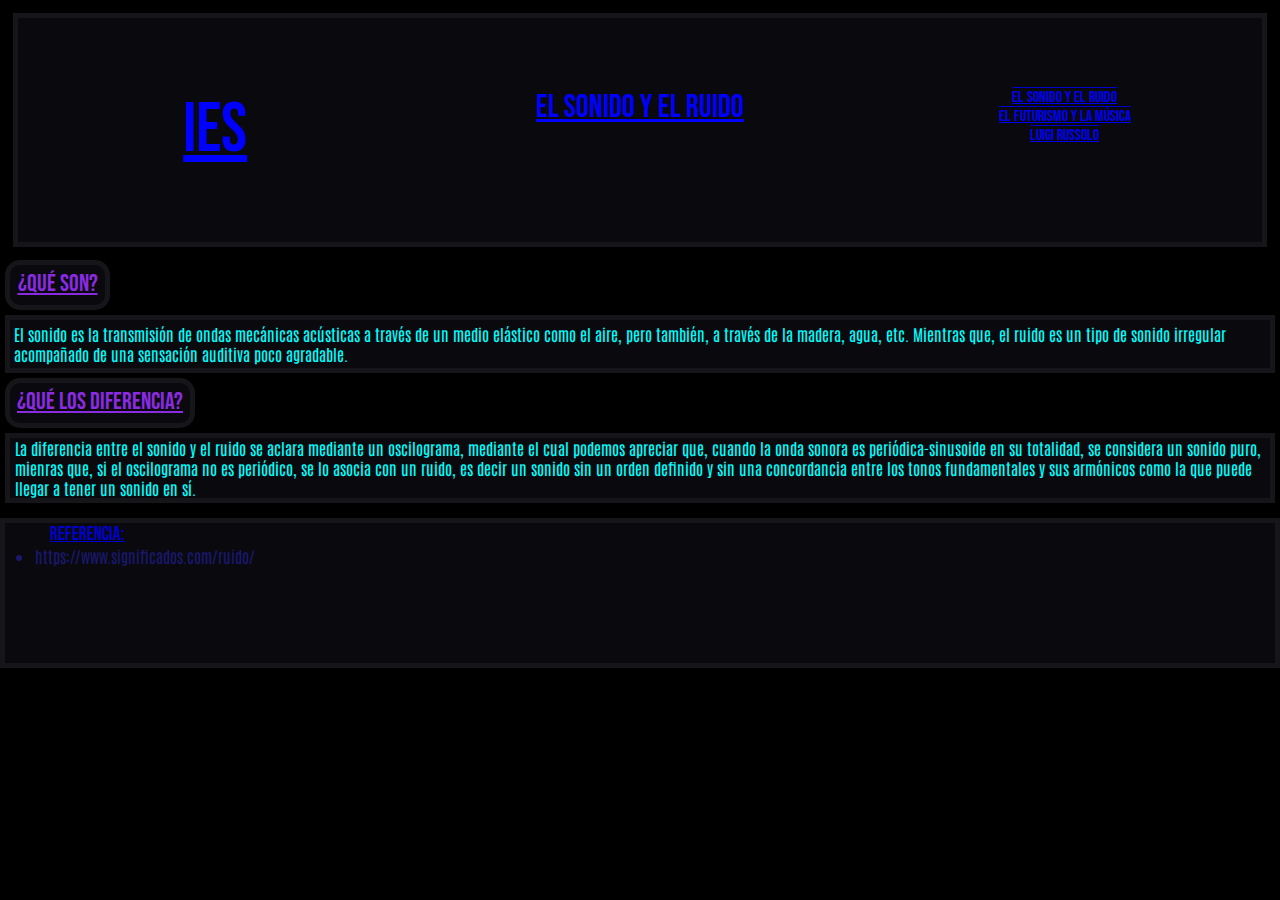
<file: index.html>
<!DOCTYPE html>
<html lang="en">
<head>
    <meta charset="UTF-8">
    <meta name="viewport" content="width=device-width, initial-scale=1.0">
    <link rel="stylesheet" href="./styles.css/styles.css">
    <link rel="preconnect" href="https://fonts.googleapis.com">
    <link rel="preconnect" href="https://fonts.gstatic.com" crossorigin>
    <link href="https://fonts.googleapis.com/css2?family=Antonio:wght@100..700&family=Bebas+Neue&family=Macondo&family=Major+Mono+Display&family=Oswald:wght@200..700&family=Poetsen+One&family=Sedan+SC&family=Staatliches&family=Teko:wght@300..700&display=swap" rel="stylesheet">
    <title>El Sonido y el Ruido</title>
</head>
<body>
    <header>
        <div class="parent">
            <div class="div1">
                <h1>IES</h1>
            </div>
            <div class="div2">
                <h1 class="cA">El Sonido y el Ruido</h1>
            </div>
            <nav>
                <div class="div3">
                    <ul class="estilos3">
                        <li><a href="./index.html">El Sonido y el Ruido</a></li>
                        <li><a href="./pages/miweb1.html">El Futurismo y la Música</a></li>
                        <li><a href="./pages/miweb2.html">Luigi Russolo</a></li>
                    </ul>
                </div>
            </nav>
        </div>
    </header>
    <main>
        <section>
            <div>
                <h2 class="card-1">¿Qué son?</h2>
            </div>
            <div class="card0">
                <p> El sonido es la transmisión de ondas mecánicas acústicas a través de un medio elástico como el aire, pero también, a través de la madera, agua, etc. Mientras que, el ruido es un tipo de sonido irregular acompañado de una sensación auditiva poco agradable.</p>
            </div>
        </section>
        <section>
            <div>
                <h2 class="card">¿Qué los diferencia?</h2>
            </div>
            <div class="card1">
                <p> La diferencia entre el sonido y el ruido se aclara mediante un oscilograma, mediante el cual podemos apreciar que, cuando la onda sonora es periódica-sinusoide en su totalidad, se considera un sonido puro, mienras que, si el oscilograma no es periódico, se lo asocia con un ruido, es decir un sonido sin un orden definido y sin una concordancia entre los tonos fundamentales y sus armónicos como la que puede llegar a tener un sonido en sí.</p>
            </div>
        </section>
    </main>
    <footer>
        <div>
            <!-- tuve que poner directamente los links porque si trato de hacer "<a href="" no me carga el link, así que lo puse directamente por si acaso. -->
        <h3 class="minicard">Referencia:</h3>
        </div>
        <div>
        <ul>
            <li class="estilos2">https://www.significados.com/ruido/</li>
        </ul>
        </div>
    </footer>

</body>
</html>
</file>
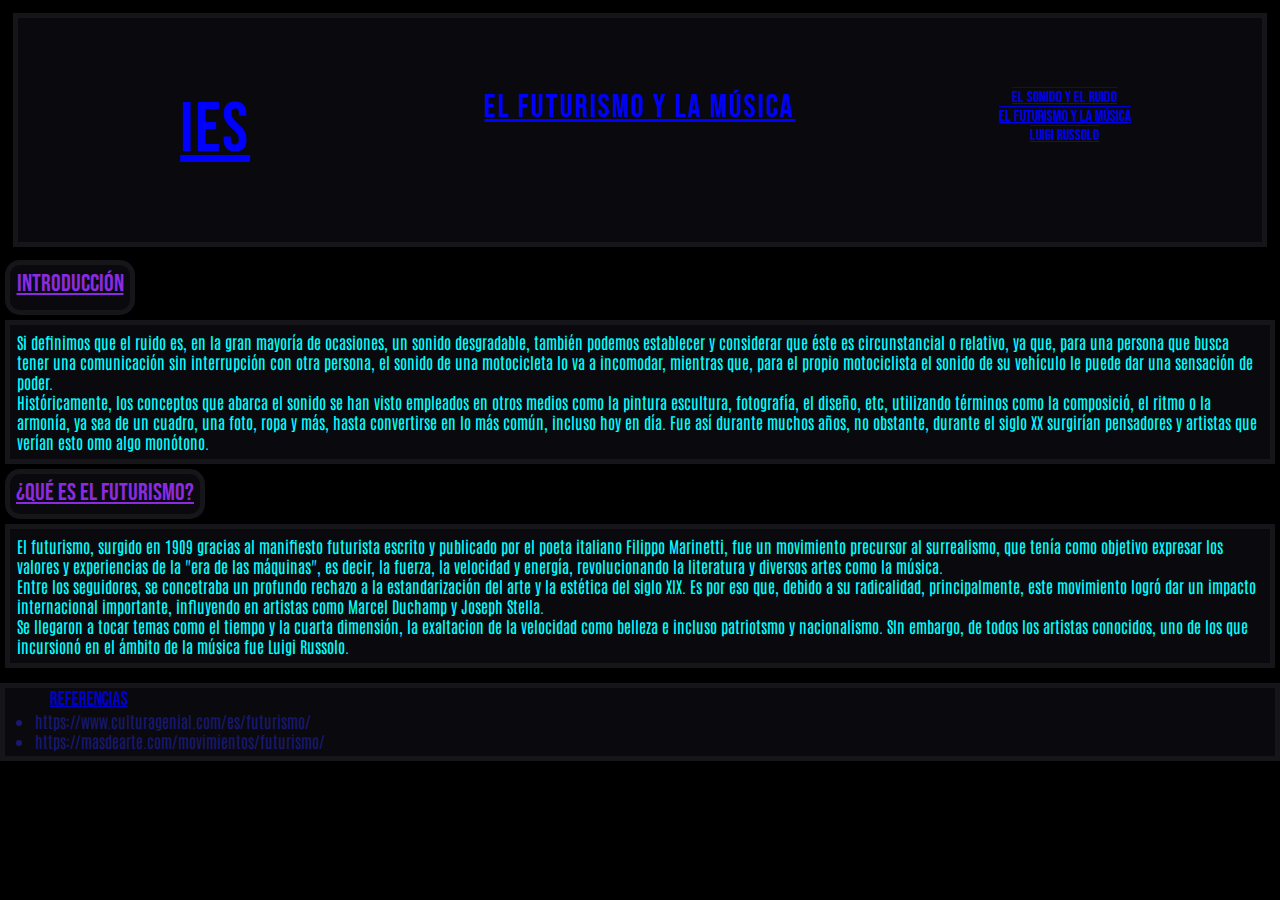
<file: pages/miweb1.html>
<!DOCTYPE html>
<html lang="en">
<head>
    <meta charset="UTF-8">
    <meta name="viewport" content="width=device-width, initial-scale=1.0">
    <link rel="stylesheet" href="styles1.css/styles1.css">
    <link rel="preconnect" href="https://fonts.googleapis.com">
    <link rel="preconnect" href="https://fonts.gstatic.com" crossorigin>
    <link href="https://fonts.googleapis.com/css2?family=Antonio:wght@100..700&family=Bebas+Neue&family=Macondo&family=Major+Mono+Display&family=Oswald:wght@200..700&family=Poetsen+One&family=Sedan+SC&family=Staatliches&family=Teko:wght@300..700&display=swap" rel="stylesheet">
    <title>El Futurismo y la Musica</title>
</head>
<body>
    <header>
        <div class="parent">
            <div class="div1">
                <h1>IES</h1>
            </div>
            <div class="div2">
                <h1 class="cA">El Futurismo y la Música</h1>
            </div>
            <nav>
                <div class="div3">
                    <ul class="estilos3 ul1">
                        <li><a href="../index.html">El Sonido y el Ruido</a></li>
                        <li><a href="./miweb1.html">El Futurismo y la Música</li>
                        <li><a href="./miweb2.html">Luigi Russolo</a></li>
                    </ul>
                </div>
            </nav>
        </div>
    </header>
    <main>
        <section>
            <div>
                <h2 class="card-1">Introducción</h2>
            </div>
            <div class="card0">
                <p> Si definimos que el ruido es, en la gran mayoría de ocasiones, un sonido desgradable, también podemos establecer y considerar que éste es circunstancial o relativo, ya que, para una persona que busca tener una comunicación sin interrupción con otra persona, el sonido de una motocicleta lo va a incomodar, mientras que, para el propio motociclista el sonido de su vehículo le puede dar una sensación de poder.
                </p>
                <p>Históricamente, los conceptos que abarca  el sonido se han visto empleados en otros medios como la pintura escultura, fotografía, el diseño, etc, utilizando términos como la composició, el ritmo o la armonía, ya sea de un cuadro, una foto, ropa y más, hasta convertirse en lo más común, incluso hoy en día. Fue así durante muchos años, no obstante, durante el siglo XX surgirían pensadores y artistas que verían esto omo algo monótono.</p>
            </div>
        </section>
        <section>
            <div>
                <h2 class="card">¿Qué es el futurismo?</h2>
            </div>
            <div class="card1">
                <p> El futurismo, surgido en 1909 gracias al manifiesto futurista escrito y publicado por el poeta italiano Filippo Marinetti, fue un movimiento precursor al surrealismo, que tenía como objetivo expresar los valores y experiencias de la "era de las máquinas", es decir, la fuerza, la velocidad y energía, revolucionando la literatura y diversos artes como la música.</p>
                <p> Entre los seguidores, se concetraba un profundo rechazo a la estandarización del arte y la estética del siglo XIX. Es por eso que, debido a su radicalidad, principalmente, este movimiento logró dar un impacto internacional importante, influyendo en artistas como Marcel Duchamp y Joseph Stella.</p>
                <p>Se llegaron a tocar temas como el tiempo y la cuarta dimensión, la exaltacion de la velocidad como belleza e incluso patriotsmo y nacionalismo. SIn embargo, de todos los artistas conocidos, uno de los que incursionó en el ámbito de la música fue Luigi Russolo.
                </p>
            </div>
        </section>
    </main>
    <footer>
        <div>
            <h3 class="minicard">Referencias</h3>
        </div>
        <div>
            <ul class="estilos2">
                <li>https://www.culturagenial.com/es/futurismo/</li>
                <li>https://masdearte.com/movimientos/futurismo/</li>
            </ul>
        </div>
    </footer>
</body>

</html>
</file>
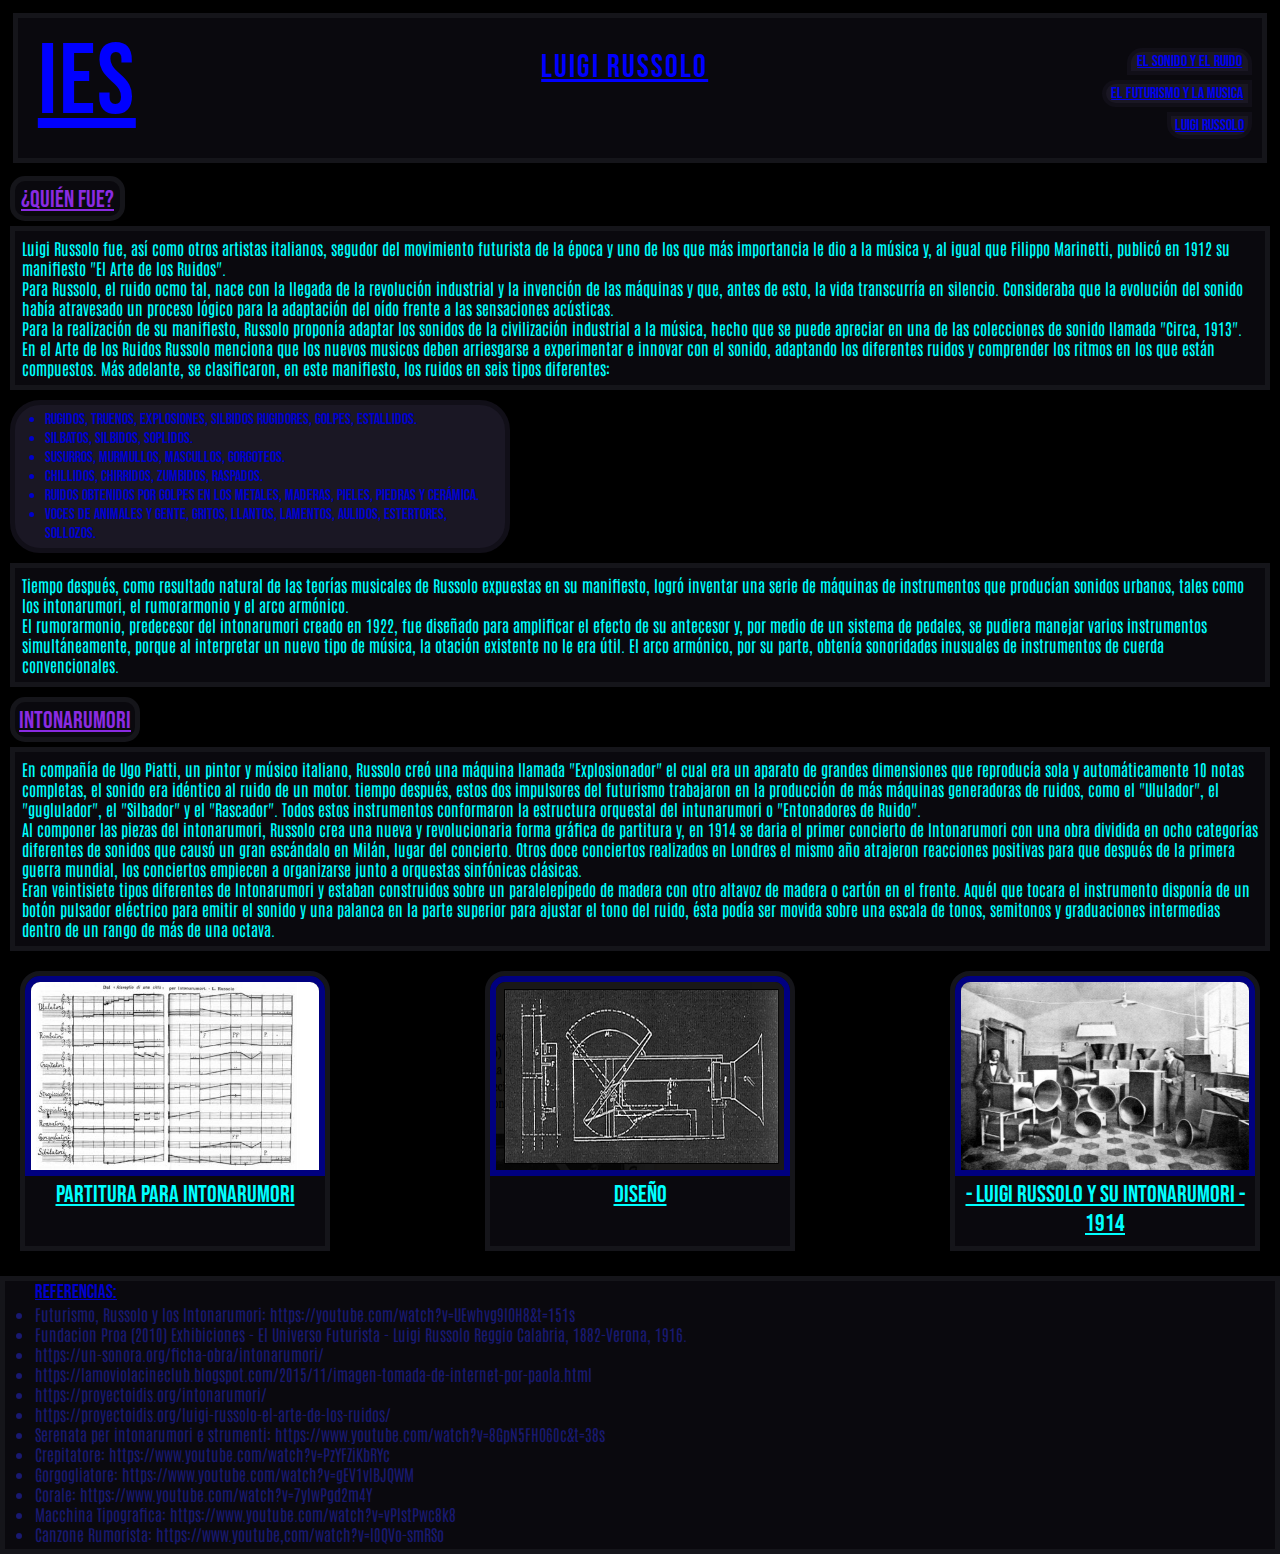
<file: pages/miweb2.html>
<!DOCTYPE html>
<html lang="en">
<head>
    <meta charset="UTF-8">
    <meta name="viewport" content="width=device-width, initial-scale=1.0">
    <link rel="stylesheet" href="styles2.css/style2.css">
    <link rel="preconnect" href="https://fonts.googleapis.com">
    <link rel="preconnect" href="https://fonts.gstatic.com" crossorigin>
    <link href="https://fonts.googleapis.com/css2?family=Antonio:wght@100..700&family=Bebas+Neue&family=Macondo&family=Major+Mono+Display&family=Oswald:wght@200..700&family=Poetsen+One&family=Sedan+SC&family=Staatliches&family=Teko:wght@300..700&display=swap" rel="stylesheet">

    <title>Luigi Russolo</title>
</head>
<body>
    <header>
        <div>
                <div class="IES">
                    <h1>IES</h1>
                </div>
                <div>
                    <h1 class="cA">Luigi Russolo</h1>
                </div>
            <nav>
                <div>
                    <ul class="estilos3">
                        <div class="minic">
                            <li><a href="../index.html">El Sonido y el Ruido</a></li>
                        </div>
                        <div class="minic1">
                            <li><a href="./miweb1.html">El Futurismo y la Musica</a></li>
                        </div>
                        <div class="minic2">
                            <li><a href="./miweb2.html">Luigi Russolo</a></li>
                        </div>
                    </ul>
                </div>
            </nav>
        </div>
    </header>
    <main>
        <section>
            <div>
                <h2 class="card-1">¿Quién Fue?</h2>
            </div>
            <div class="card0">
                <p> Luigi Russolo fue, así como otros artistas italianos, segudor del movimiento futurista de la época y uno de los que más importancia le dio a la música y, al igual que Filippo Marinetti, publicó en 1912 su manifiesto "El Arte de los Ruidos".</p>
                <p> Para Russolo, el ruido ocmo tal, nace con la llegada  de la revolución industrial y la invención de las máquinas y que, antes de esto, la vida transcurría en silencio. Consideraba que la evolución del sonido había atravesado un proceso lógico para la adaptación del oído frente a las sensaciones acústicas.</p>
                <p> Para la realización de su manifiesto, Russolo proponía adaptar los sonidos de la civilización industrial a la música, hecho que se puede apreciar en una de las colecciones de sonido llamada "Circa, 1913".
                </p>
                <p> En el Arte de los Ruidos Russolo menciona que los nuevos musicos deben arriesgarse a experimentar e innovar con el sonido, adaptando los diferentes ruidos y comprender los ritmos en los que están compuestos. Más adelante, se clasificaron, en este manifiesto, los ruidos en seis tipos diferentes:
                </p>
            </div>
        </section>
        <section>
            <div class="card">
                <ul class="estilos1">
                    <li> Rugidos, truenos, explosiones, silbidos rugidores, golpes, estallidos.</li>
                    <li> Silbatos, silbidos, soplidos.</li>
                    <li> Susurros, murmullos, mascullos, gorgoteos.</li>
                    <li> Chillidos, chirridos, zumbidos, raspados.</li>
                    <li> Ruidos obtenidos por golpes en los metales, maderas, pieles, piedras y cerámica.</li>
                    <li> Voces de animales y gente, gritos, llantos, lamentos, aulidos, estertores, sollozos.</li>
                </ul>
            </div>
        </section>
        <section>
            <div class="card3">
                <p> Tiempo después, como resultado natural de las teorías musicales de Russolo expuestas en su manifiesto, logró inventar una serie de máquinas de instrumentos que producían sonidos urbanos, tales como los intonarumori, el rumorarmonio y el arco armónico.</p>
                <p> El rumorarmonio, predecesor del intonarumori creado en 1922, fue diseñado para amplificar el efecto de su antecesor y, por medio de un sistema de pedales, se pudiera manejar varios instrumentos simultáneamente, porque al interpretar un nuevo tipo de música, la otación existente no le era útil. El arco armónico, por su parte, obtenía sonoridades inusuales de instrumentos de cuerda convencionales.</p>
            </div>
        </section>
        <section>
            <div>
                <h2 class="card1">Intonarumori</h2>
            </div>
            <div class="card2">
                <p> En compañía de Ugo Piatti, un pintor y músico italiano, Russolo creó una máquina llamada "Explosionador" el cual era un aparato de grandes dimensiones que reproducía sola y automáticamente 10 notas completas, el sonido era idéntico al ruido de un motor. tiempo después, estos dos impulsores del futurismo trabajaron en la producción de más máquinas generadoras de ruidos, como el "Ululador", el "guglulador", el "Silbador" y el "Rascador". Todos estos instrumentos conformaron la estructura orquestal del intunarumori o "Entonadores de Ruido".</p>
                <p> Al componer las piezas del intonarumori, Russolo crea una nueva y revolucionaria forma gráfica de partitura y, en 1914 se daria el primer concierto de Intonarumori con una obra dividida en ocho categorías diferentes de sonidos que causó un gran escándalo en Milán, lugar del concierto. Otros doce conciertos realizados en Londres el mismo año atrajeron reacciones positivas para que después de la primera guerra mundial, los conciertos empiecen a organizarse junto a orquestas sinfónicas clásicas.</p>
                <p> Eran veintisiete tipos diferentes de Intonarumori y estaban construidos sobre un paralelepípedo de madera con otro altavoz de madera o cartón en el frente. Aquél que tocara el instrumento disponía de un botón pulsador eléctrico para emitir el sonido y una palanca en la parte superior para ajustar el tono del ruido, ésta podía ser movida sobre una escala de tonos, semitonos y graduaciones intermedias dentro de un rango de más de una octava.</p>
            </div>
        </section>
        <section>
            <div class="ContL">
                <div class="Pad">
                    <div class="card4">
                        <img src="img/Russolo04.jpg" alt="Luigi">
                        <h2>Partitura para intonarumori</h2>
                    </div>
                    <div class="card4">
                        <img src="img/Russolo05.png" alt="Luigi">
                        <h2>Diseño</h2>
                    </div>
                    <div class="card4">
                        <img src="img/luigi_russalo_intonarumori_1914.jpg" alt="Luigi">
                        <h2>-   Luigi Russolo y su Intonarumori - 1914</h2>
                    </div>
                </div>
            </div>
        </section>
    </main>
    <footer>
        <div>
            <h3 class="minicard1">Referencias:</h3>
        </div>
        <div>
            <ul class="estilos2">
                <li> Futurismo, Russolo y los Intonarumori: https://youtube.com/watch?v=UEwhvg9IOH8&t=151s</li>
                <li> Fundacion Proa (2010) Exhibiciones - El Universo Futurista - Luigi Russolo Reggio Calabria, 1882-Verona, 1916.</li>
                <li> https://un-sonora.org/ficha-obra/intonarumori/</li>
                <li> https://lamoviolacineclub.blogspot.com/2015/11/imagen-tomada-de-internet-por-paola.html</li>
                <li> https://proyectoidis.org/intonarumori/</li>
                <li> https://proyectoidis.org/luigi-russolo-el-arte-de-los-ruidos/</li>
                <li> Serenata per intonarumori e strumenti: https://www.youtube.com/watch?v=8GpN5FHO60c&t=38s</li>
                <li> Crepitatore: https://www.youtube.com/watch?v=PzYFZiKbRYc</li>
                <li> Gorgogliatore: https://www.youtube.com/watch?v=gEV1vlBJQWM</li>
                <li> Corale: https://www.youtube.com/watch?v=7ylwPgd2m4Y</li>
                <li> Macchina Tipografica: https://www.youtube.com/watch?v=vPlstPwc8k8</li>
                <li> Canzone Rumorista: https://www.youtube,com/watch?v=l0QVo-smRSo</li>
            </ul>
        </div>
    </footer>
</body>
</html>
</file>
<file: styles.css/styles.css>
*{
    margin: 0;
    padding: 0;
    box-sizing: border-box;
}

header{
    background-color: rgb(10, 9, 14);
    border: 5px solid rgb(21, 21, 26);
    margin: 1%;
    padding: 70px 10px;
}

.parent{
    display: grid;
    grid-template-columns: repeat(3, 1fr);
    grid-template-rows: 1fr;
    grid-column-gap: 50px;
    grid-row-gap: 0px;
}

.div1{
    font-size: 35px;
    grid-area: 1 / 1 / 2 / 2; 
}
.div2{
    grid-area: 1 / 2 / 2 / 3; 
}
.div3{
    grid-area: 1 / 3 / 2 / 4; 
}

.cA{
    text-align: center;
}

h1{
    color:blue;
    text-align: center;
    font-family: "Bebas Neue", sans-serif;
    font-weight: 400;
    font-style: normal;
    text-decoration:underline;
}

h2{
    font-family: "Bebas Neue", sans-serif;
    font-weight: 400;
    font-style: normal;
    text-decoration:underline;
}
p{    
    font-family: "Antonio", sans-serif;
    font-optical-sizing: auto;
    font-weight: <weight>;
    font-style: normal;
    color:aqua;
}

.estilos1{
    color: mediumblue;
    font-family: "Antonio", sans-serif;
    font-optical-sizing: auto;
    font-weight: <weight>;
    font-style: normal;
}

.estilos2{
    color: midnightblue;
    font-family: "Antonio", sans-serif;
    font-optical-sizing: auto;
    font-weight: <weight>;
    font-style: normal;

}

body{
    background-color: black;
}

.estilos3{
    color: mediumblue;
    text-align: center;
    list-style: none;
    font-family: "Bebas Neue", sans-serif;
    font-weight: 400;
    font-style: normal;
    text-decoration:overline;
}
h3{
    font-family: "Bebas Neue", sans-serif;
    font-weight: 400;
    font-style: normal;
    text-decoration:underline;
}

.card-1{
    color: rgb(138, 43, 226);
    border: 5px solid rgb(21, 21, 26);
    height: 50px;
    width: 105px;
    background-color: rgb(10, 9, 14);
    margin-bottom: 5px;
    margin-top: 5px;
    text-align: center;
    padding: 4px;
    border-radius: 15px;
}

.card0{
    max-width: 1280px;
    border: 5px solid rgb(21, 21, 26);
    background-color: rgb(10, 9, 14);
    font-optical-sizing: 38px;
    padding: 4px;
    
}

.card{
    color: rgb(138, 43, 226);
    border: 5px solid rgb(21, 21, 26);
    height: 50px;
    width: 190px;
    background-color: rgb(10, 9, 14);
    margin-bottom: 5px;
    margin-top: 5px;
    text-align: center;
    padding: 4px;
    border-radius: 15px;
}

.card1{
    max-width: 1280px;
    border: 5px solid rgb(21, 21, 26);
    background-color: rgb(10, 9, 14);
    padding-left: 5px;
    font-optical-sizing: 38px;
    margin-bottom: 5px;
}   

.minicard{
    padding-left: 15px;
    color: mediumblue;
    font-family: "Bebas Neue", sans-serif;
    font-weight: 400;
    font-style: normal;
    text-align: left;
    text-decoration: underline;
}

footer{
    margin-top: 15px;
    background-color: rgb(10, 9, 14);
    border: 5px solid rgb(21, 21, 26);
    font-optical-sizing: 38px;
    padding-left: 30px;
    padding-bottom: 5px;
    max-width: 1366px;
    height: 150px;
    
}

section{
    margin: 5px;
}
</file>
<file: pages/styles1.css/styles1.css>
*{
    margin: 0;
    padding: 0;
    box-sizing: border-box;
}

header{
    background-color: rgb(10, 9, 14);
    border: 5px solid rgb(21, 21, 26);
    margin: 1%;
    padding: 70px 10px;
}

.parent{
    display: grid;
    grid-template-columns: repeat(3, 1fr);
    grid-template-rows: 1fr;
    grid-column-gap: 50px;
    grid-row-gap: 0px;
}

.div1{
    font-size: 35px;
    grid-area: 1 / 1 / 2 / 2; 
}
.div2{
    grid-area: 1 / 2 / 2 / 3; 
}
.div3{
    grid-area: 1 / 3 / 2 / 4; 
}

.cA{
    text-align: center;
}

h1{
    letter-spacing: 2px;
    color:blue;
    text-align: center;
    font-family: "Bebas Neue", sans-serif;
    font-weight: 400;
    font-style: normal;
    text-decoration:underline;
}

h2{
    font-family: "Bebas Neue", sans-serif;
    font-weight: 400;
    font-style: normal;
    text-decoration:underline;
}

p{
    font-family: "Antonio", sans-serif;
    font-optical-sizing: auto;
    font-weight: <weight>;
    font-style: normal;
    color: aqua;
}

.estilos{
    color: blueviolet;
}

.estilos1{
    color: mediumblue;
}

.estilos2{
    color: midnightblue;
    font-family: "Antonio", sans-serif;
    font-optical-sizing: auto;
    font-weight: <weight>;
    font-style: normal;
}

body{
    background-color: black;
}

.estilos3{
    color: mediumblue;
    text-align: center;
    list-style: none;
    font-family: "Bebas Neue", sans-serif;
    font-weight: 400;
    font-style: normal;
    text-decoration: overline;
}

h3{
    font-family: "Bebas Neue", sans-serif;
    font-weight: 400;
    font-style: normal;
    text-decoration: underline;
}

.card-1{
    color: rgb(138, 43, 226);
    border: 5px solid rgb(21, 21, 26);
    height: 55px;
    width: 130px;
    background-color: rgb(10, 9, 14);
    margin-bottom: 5px;
    margin-top: 5px;
    text-align: center;
    padding: 4px;
    border-radius: 15px;
}

.card0{
    max-width: 1280px;
    border: 5px solid rgb(21, 21, 26);
    background-color: rgb(10, 9, 14);
    padding-left: 5px;
    font-optical-sizing: 38px;
    padding: 7px;
}

.card{
    color: rgb(138, 43, 226);
    border: 5px solid rgb(21, 21, 26);
    height: 50px;
    width: 200px;
    background-color: rgb(10, 9, 14);
    margin-bottom: 5px;
    margin-top: 5px;
    padding: 4px;
    border-radius: 15px;
    text-align: center;
}

.card1{
    max-width: 1280px;
    border: 5px solid rgb(21, 21, 26);
    background-color: rgb(10, 9, 14);
    padding-left: 5px;
    font-optical-sizing: 38px;
    margin-bottom: 5px;
    padding: 7px;
}

.minicard{
    padding-left: 15px;
    color: mediumblue;
    font-family: "Bebas Neue", sans-serif;
    font-weight: 400;
    font-style: normal;
    text-align: left;
    text-decoration: underline;
}

footer{
    margin-top: 15px;
    background-color: rgb(10, 9, 14);
    border: 5px solid rgb(21, 21, 26);
    font-optical-sizing: 38px;
    padding-left: 30px;
    padding-bottom: 5px;
    max-width: 1366px;
}

section{
    margin: 5px;
}

@media screen and (max-width:385px) {
.ul1{
        font-size: 8px;
    }
}
</file>
<file: pages/styles2.css/style2.css>
*{
    margin: 0;
    padding: 0;
    box-sizing: border-box;
}

header{
    background-color: rgb(10, 9, 14);
    border: 5px solid rgb(21, 21, 26);
    margin: 1%;
    position: relative;
    padding: 70px 10px;
    

}
.IES{
    position: absolute;
    font-size: 50px;
    left: 20px;
    top: 5px;
}

.título{
    
    top: 5px;
    right: 540px;
}

nav{
    
    right: 555px;
    top: 50px;
}

.minic{
    position: absolute;
    right: 10px;
    top: 30px;
    width: 125px;
    background-color: blue;
    background-color: rgb(26, 23, 36);  
    border: 4px solid rgb(17, 15, 24);
    border-top-left-radius: 15px;
    border-top-right-radius: 15px;
}

.minic:hover{
    border-color: aqua;
}

.minic1{
    width: 150px;
    position: absolute;
    right: 10px;
    top: 62px;
    background-color: rgb(26, 23, 36);  
    border: 4px solid rgb(17, 15, 24);
    border-top-left-radius: 15px;
    border-bottom-left-radius: 15px;
}

.minic1:hover{
    border-color: aqua;
}

.minic2{
    width: 85px;
    position: absolute;
    top: 94px;
    right: 10px;
    background-color: rgb(26, 23, 36);  
    border: 4px solid rgb(17, 15, 24);
    border-bottom-left-radius: 15px;
    border-bottom-right-radius: 15px;
}

.minic2 :hover{
    border-color: aqua;
}

nav li{
    text-decoration: none;
}

.cA{
    position: absolute;
    top: 30px;
    right: 554px;
}

h1{
    letter-spacing: 2px;
    color:rgb(0, 0, 255);
    text-align: center;
    font-family: "Bebas Neue", sans-serif;
    font-weight: 400;
    font-style: normal;
    text-decoration: underline;
}

h2{
    font-family: "Bebas Neue", sans-serif;
    font-weight: 400;
    font-style: normal;
    text-decoration: underline;
}

.card-1{
    color: rgb(138, 43, 226);
    border: 5px solid rgb(21, 21, 26);
    height: 45px;
    width: 115px;
    background-color: rgb(10, 9, 14);
    margin-bottom: 5px;
    margin-top: 5px;
    text-align: center;
    padding: 4px;
    border-radius: 15px;
}

.card0{
    max-width: 1280px;
    border: 5px solid rgb(21, 21, 26);
    background-color: rgb(10, 9, 14);
    padding-left: 5px;
    font-optical-sizing: 38px;
    padding: 7px;
}

.card{
    max-width: 500px;
    font-optical-sizing: 38px;
    padding: 5px;
    padding-left: 30px;
    background-color: rgb(26, 23, 36);  
    border: 5px solid rgb(17, 15, 24);
    border-radius: 30px;
}

.card1{
    color: rgb(138, 43, 226);
    border: 5px solid rgb(21, 21, 26);
    height: 45px;
    width: 130px;
    background-color: rgb(10, 9, 14);
    margin-bottom: 5px;
    text-align: center;
    padding: 4px;
    border-radius: 15px;
}

.estilos1{
    color: mediumblue;
    font-family: "Bebas Neue", sans-serif;
    font-weight: 400;
    font-style: normal;
    text-align: left;
}

.estilos2{
    color: midnightblue;
    font-family: "Antonio", sans-serif;
    font-optical-sizing: auto;
    font-weight: <weight>;
    font-style: normal;
}

.estilos3{
    color: rgb(0, 0, 205);
    text-align: center;
    list-style: none;
    font-family: "Bebas Neue", sans-serif;
    font-weight: 400;
    font-style: normal;
    text-decoration:none
}

.estilos3 :hover{
    color: aqua;
}

.estilos4{
    color: midnightblue;
    font-family: "Antonio", sans-serif;
    font-optical-sizing: auto;
    font-weight: <weight>;
    font-style: normal;
}
body{
    background-color: black
}

p{
    font-family: "Antonio", sans-serif;
    font-optical-sizing: auto;
    font-weight: <weight>;
    font-style: normal;
    color:aqua;
}

h3{
    font-family: "Bebas Neue", sans-serif;
    font-weight: 400;
    font-style: normal;
    text-decoration:underline;
}

.card2{
    max-width: 1280px;
    padding-left: 5px;
    background-color: rgb(10, 9, 14);
    border: 5px solid rgb(21, 21, 26);
    font-optical-sizing: 38px;
    padding: 7px;
}

.card3{
    max-width: 1280px;
    padding-left: 5px;
    background-color: rgb(10, 9, 14);
    border: 5px solid rgb(21, 21, 26);
    font-optical-sizing: 38px;
    padding: 7px;
}

.card4{
    width: 310px;
    height: 280px;
    background-color: rgb(10, 9, 14);
    border: 5px solid rgb(21, 21, 26);
    text-align: center;
    color:aqua;
    border-top-right-radius: 20px;
    border-top-left-radius: 20px;
}

.card4 img{
    width: 300px;
    height:200px;
    border: 6px solid navy;
    border-top-right-radius: 15px;
    border-top-left-radius: 15px;
    
}



.minicard1{
    color: rgb(0, 0, 205);
    font-family: "Bebas Neue", sans-serif;
    font-weight: 400;
    font-style: normal;
    
}

.ContL{
    
    padding: 10px;
    margin: 0 auto;
}

.Pad{
    
    display: flex;
    justify-content: space-between;
    flex-wrap: wrap;
    
}

footer{
    margin-top: 15px;
    background-color: rgb(10, 9, 14);
    border: 5px solid rgb(21, 21, 26);
    font-optical-sizing: 38px;
    padding-left: 30px;
    padding-bottom: 5px;
    max-width: 1366px;
}

section{
    margin: 10px;
}

@media screen and (max-width:400px) {
.ul{
        font-size: 8px;
    }
}   

@media screen and (max-width:870px) {
.cA{
        position: absolute;
        top: 30px;
        right: 300px;
    }
}

@media screen and (max-width:610px) {
.cA{
        position: absolute;
        top: 30px;
        right: 200px;
    }
}

@media screen and (max-width:510px) {
.cA{
        position: absolute;
        top: 30px;
        right: 115px;
    }

.IES{
        font-size: 30px;
        top: 25px;
}

.cA{
    font-size: 20px;
}

nav{
    font-size: 10px;
}

.minic{
    width: 80px;
}

.minic1{
    width: 100px
}

.minic2{
    width: 80px;
}
}

@media screen and (max-width:335px) {
    .cA{
            position: absolute;
            top: 30px;
            right: 115px;
        }
    
    .IES{
            font-size: 25px;
            top: 40px;
    }
    
    .cA{
        font-size: 15px;
    }
    
    nav{
        font-size: 10px;
    }
    
    .minic{
        width: 80px;
    }
    
    .minic1{
        width: 100px
    }
    
    .minic2{
        width: 80px;
    }
    }
</file>
